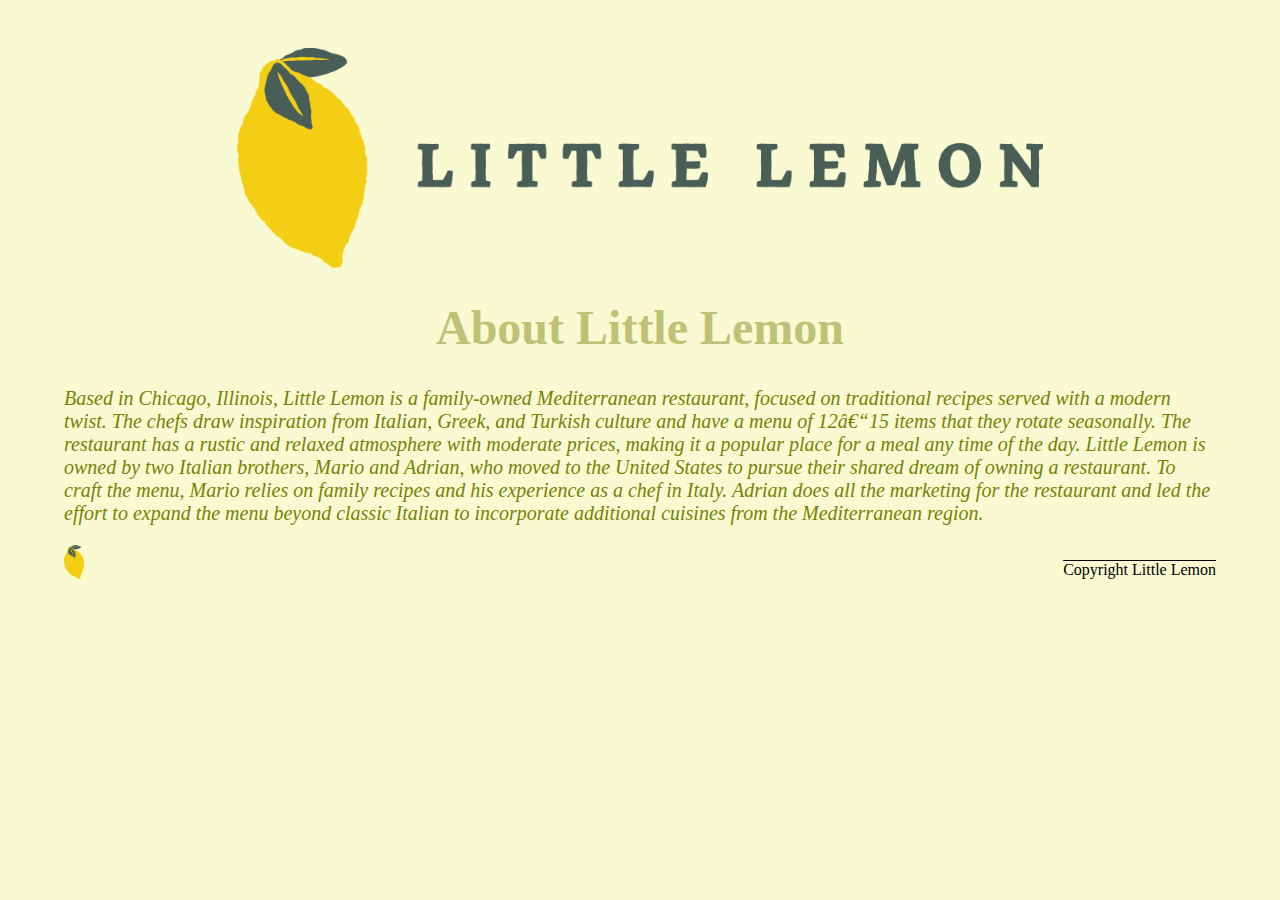
<file: about.html>
<!DOCTYPE html>
<html>
    <head>
        <title>About Little Lemon</title>
        <link rel="stylesheet" href="about.css"></link>
        <meta charset="uft-8">
        <meta name="viewport" content="width=device-width, initial-scale = 1.0/" >
    </head>
    <body>
    <header>
        <img src="logo2.png"  height="220px" >
    </header>
    <main>
        <section>
            <h1>About Little Lemon</h1>
            <article>
                <p>
                    Based in Chicago, Illinois, Little Lemon is a family-owned Mediterranean restaurant, focused on traditional recipes served with a modern twist. The chefs draw inspiration from Italian, Greek, and Turkish culture and have a menu of 12–15 items that they rotate seasonally. The restaurant has a rustic and relaxed atmosphere with moderate prices, making it a popular place for a meal any time of the day.
                    Little Lemon is owned by two Italian brothers, Mario and Adrian, who moved to the United States to pursue their shared dream of owning a restaurant. To craft the menu, Mario relies on family recipes and his experience as a chef in Italy. Adrian does all the marketing for the restaurant and led the effort to expand the menu beyond classic Italian to incorporate additional cuisines from the Mediterranean region.
                </p>
            </article>
        </section>
    </main>
    <footer>
        <div>
            <img src="fologo.png" width="30px">
            
        </div>
        <div>
            <p>Copyright Little Lemon</p>
        </div>
    </footer>





    </body>
</html>
</file>
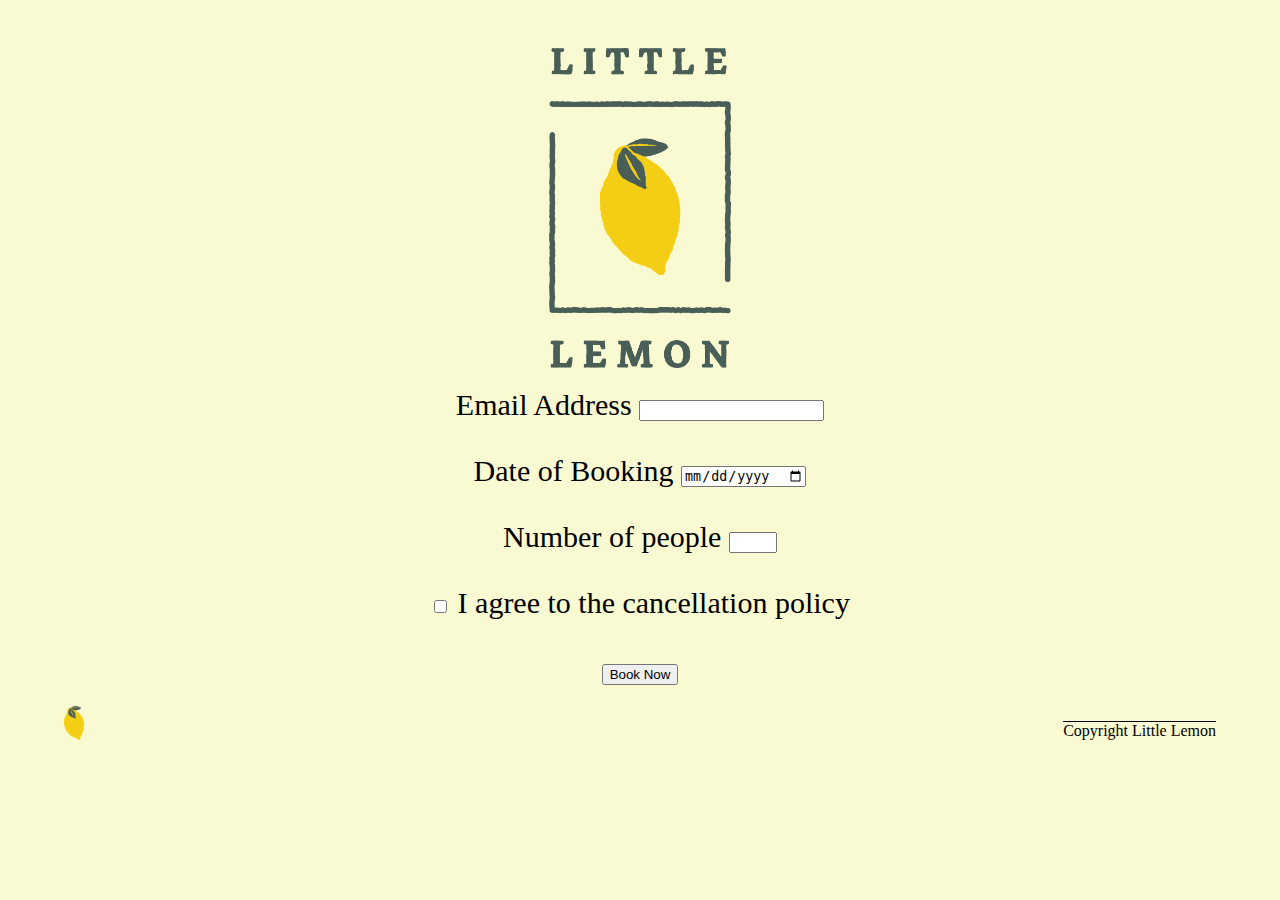
<file: booking.html>
<!DOCTYPE html>
<html>
    <head>
        <title> Booking Page</title>
        <link rel="stylesheet" href="bookstyles.css"></link>
        <meta charset="uft-8">
        <meta name="viewport" content="width=device-width, initial-scale = 1.0/" >

    </head>
    <body>
        <header>
            <img src="logo.png" width="320px" height="320px">

        </header>
        <main>
            <form>
                <div>
                    <label for="email_address">Email Address</label>
                    <input type="email" id="email_address" name="email_address">
                </div>
                <div>
                    <label for="booking_date">Date of Booking</label>
                    <input type="date" id="booking_date" name="booking_date">
                </div>
                <div>
                    <label for="people">Number of people</label>
                    <input type="number" id="people" min="1" max="8" name="people">
                </div>
                <div>
                    <label>
                        <input type="checkbox" id="agree" name="agree" required>
                        I agree to the cancellation policy
                    </label>
                </div>
                <div>
                <button type="submit">Book Now</button>
                </div>
            </form>
        </main>
        <footer>
            <div>
                <img src="fologo.png" width="30px">
                
            </div>
            <div>
                <p>Copyright Little Lemon</p>
            </div>
        </footer>
</body>
</html>
</file>
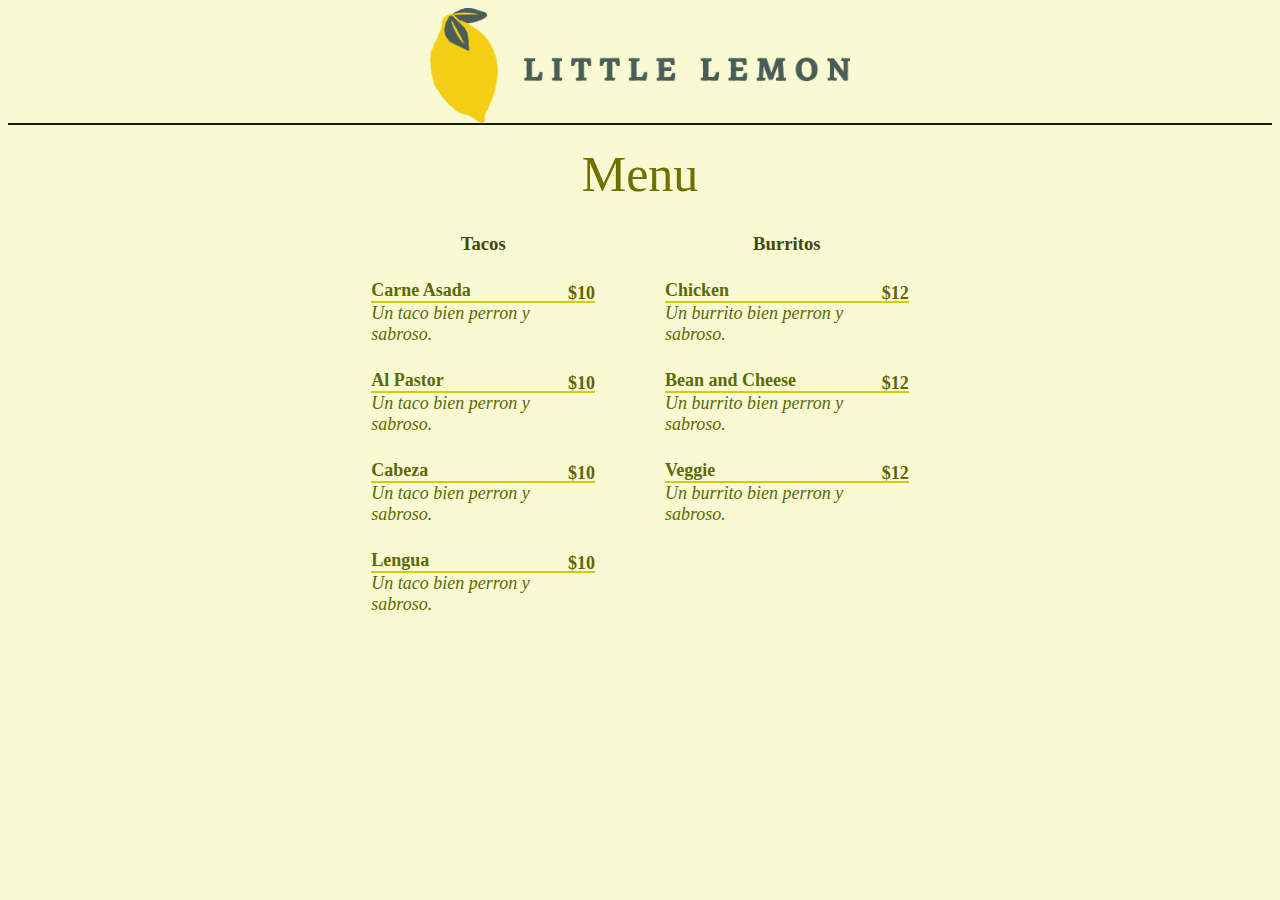
<file: menu.html>
<!DOCTYPE html>
<html>

<head>
    <title>Little Lemon</title>
    <link rel="stylesheet" href="menu.css">
    <meta charset="uft-8">
    <meta name="viewport" content="width=device-width, initial-scale = 1.0/" >
</head>

<body>
    <div class="ll"><img src="logo2.png" width="420px"> </div>

    <div class="menu"> Menu </div>
    <div class="menu-container">
    
        <!-- Section starts: Tacos -->
        <div class="section">
            
            <h3 class="meal-type">Tacos</h2>
                <!-- Item Starts -->
                <div class="item-name">
                    
                    <div class="label">Carne Asada</div>
                    <b class="low">$10</b>
                    <div class="description"> Un taco bien perron y sabroso.</div>
                </div>

                <div class="item-name">
                    <div class="label">Al Pastor</div>
                    <b>$10</b>
                    <div class="description"> Un taco bien perron y sabroso.</div>
                </div>

                <div class="item-name">
                    <div class="label">Cabeza</div>
                    <b class="low">$10</b>
                    <div class="description">Un taco bien perron y sabroso.</div>
                </div>

                <div class="item-name">
                    <div class="label">Lengua</div>
                    <b>$10</b>
                    <div class="description">Un taco bien perron y sabroso.</div>
                </div>
                <!-- Item Ends -->

        </div>
        <!-- Section ends: Tacos -->

        <!-- Section starts: Burritos -->
        <div class="section">
            <h3 class="meal-type">Burritos</h2>
                <!-- Item Starts -->
                <div class="item-name">
                    <div class="label">Chicken</div>
                    <b>$12</b>
                    <div class="description"> Un burrito bien perron y sabroso.</div>
                </div>

                <div class="item-name">
                    <div class="label">Bean and Cheese</div>
                    <b>$12</b>
                    <div class="description">Un burrito bien perron y sabroso.</div>
                </div>

                <div class="item-name">
                    <div class="label">Veggie</div>
                    <b>$12</b>
                    <div class="description">Un burrito bien perron y sabroso.</div>
                </div>
                <!-- Item Ends -->

        </div>
        <!-- Section ends: Tacos -->

    </div>
</body>
</html>
</file>
<file: about.css>
body{
    background-color:lightgoldenrodyellow;
    font-family: 'Markazi text',serif;
    margin-top: 3rem;
    margin-bottom: 3rem;
    margin-right: 5%;
    margin-left: 5%;
   

}
h1{
    font-size: 3rem;
    color: rgb(190, 194, 119);
    text-align: center;
}
header > img{
    display: block;
     margin-left: auto;
    margin-right: auto;
    max-width: auto;
}
footer{
    display: flex;
}
div{
    flex:1;
    
}
div > img{
    max-width: 20px;
}
div > p{
    text-align: end;
    text-decoration: overline;
}
section{
    display: block;
}
article{
    font-size: medium;
    font-style: italic;
    color: rgb(113, 132, 4);
    font-size: 20px;
}
</file>
<file: bookstyles.css>
body{
    background-color:lightgoldenrodyellow ;
    font-family: 'Markazi text',serif;
    margin-top: 3rem;
    margin-bottom: 3rem;
    margin-right: 5%;
    margin-left: 5%;
}
header > img{
    display: block;
    margin-left: auto;
    margin-right: auto;
    max-width: max-content;
    }
  form > div {
        display: block ;
        margin-top: 0.5rem;
        margin-bottom: 0.5rem;
        text-align: center ;
        width: 100%;
        padding: 12px 20px;
        margin: 8px 0;
        box-sizing: border-box;
        border: 20px;
        background-color: lightgoldenrodyellow;
        color: black;
        font-size: 30px;


  }

  footer{
    display: flex;
}
div{
    flex:1;
}
div > img{
    max-width: 20px;
}
div > p{
    text-align: end;
    text-decoration: overline;
}
</file>
<file: menu.css>
*{
    font-family: Monaco;

}
body{
    background-color: lightgoldenrodyellow;
}
    
div > img{
    display:block;
    margin-left: auto;
    margin-right: auto;
    max-width: auto;
}
.menu, .ll{
    text-align: center;
    color:rgb(112, 112, 1);
    font-size: 50px;
}

.ll{
    font-size: 80px;
    margin-bottom: 20px;
    border-bottom: 2px solid #1a1b10;
    
}

.menu-container {
    max-width: auto;
    display: flex;
    justify-content: center;
    
}



.section{
    padding: 10px;
}
.label{
    font-weight: bold;
}

.description{
    font-style: italic;
    border-top: 2px solid #cdcd12;
}

.item-name{
    margin: 25px;
    font-size: 18px;
}
b{
    float:right;
    margin-top: -18px;
    color:rgb(97, 100, 2);
}
div > h3{
    font-size: 25 px;
    margin: 20px;
    text-align: center;
    color: #41490c;
}
.label +.low{
    color: rgb(97, 100, 2);
}
div ~ div{
    color: rgb(89, 107, 9);
}
</file>
